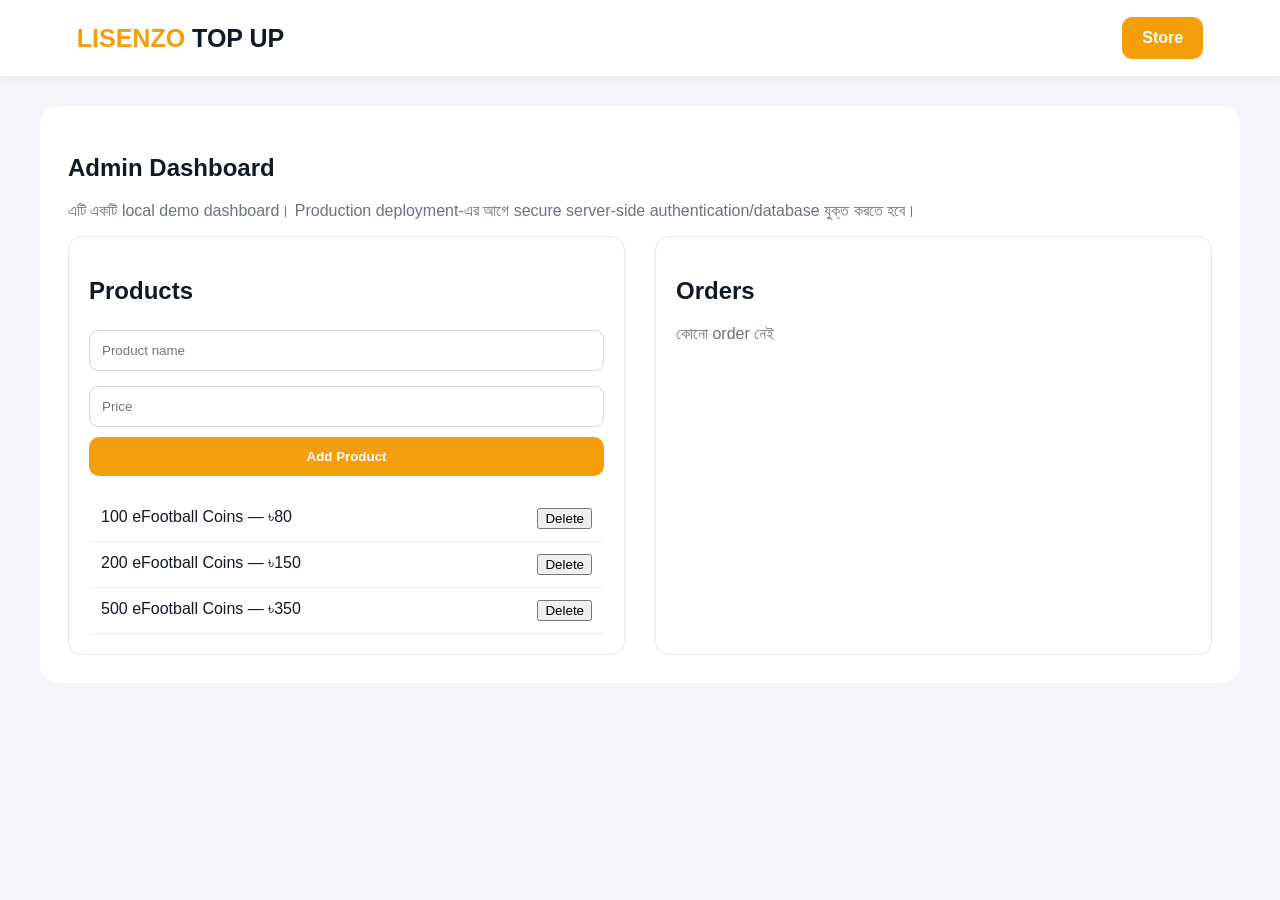
<file: admin.html>
<!doctype html>
<html lang="bn">
<head>
<meta charset="utf-8">
<meta name="viewport" content="width=device-width,initial-scale=1">
<title>LISENZO TOP UP — Admin</title>
<link rel="stylesheet" href="style.css">
</head>
<body>
<header class="header">
  <div class="brand">LISENZO <span>TOP UP</span></div>
  <a class="admin-link" href="index.html">Store</a>
</header>
<main class="admin-main">
  <section class="admin-card">
    <h1>Admin Dashboard</h1>
    <p class="muted">এটি একটি local demo dashboard। Production deployment-এর আগে secure server-side authentication/database যুক্ত করতে হবে।</p>
    <div class="admin-grid">
      <div>
        <h2>Products</h2>
        <form id="productForm">
          <input id="pName" placeholder="Product name" required>
          <input id="pPrice" type="number" placeholder="Price" required>
          <button class="primary">Add Product</button>
        </form>
        <div id="adminProducts"></div>
      </div>
      <div>
        <h2>Orders</h2>
        <div id="orders"></div>
      </div>
    </div>
  </section>
</main>
<script src="admin.js"></script>
</body>
</html>
</file>
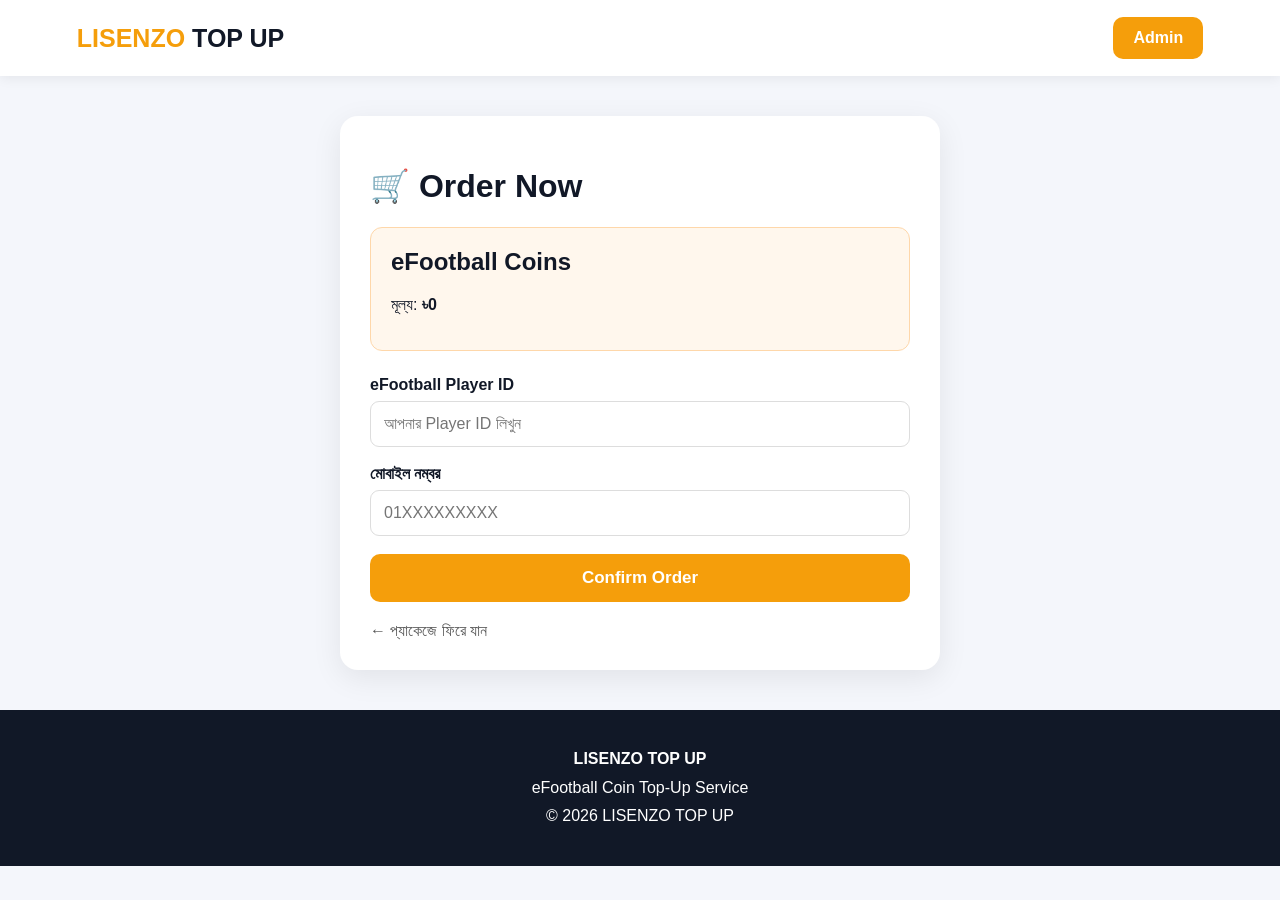
<file: order.html>
<!DOCTYPE html>
<html lang="bn">
<head>
  <meta charset="UTF-8">
  <meta name="viewport" content="width=device-width, initial-scale=1.0">
  <title>Order — LISENZO TOP UP</title>
  <link rel="stylesheet" href="style.css">

  <style>
    .order-box {
      max-width: 600px;
      margin: 40px auto;
      background: #fff;
      padding: 30px;
      border-radius: 18px;
      box-shadow: 0 8px 30px rgba(0,0,0,.08);
    }

    .selected-product {
      background: #fff7ed;
      border: 1px solid #fed7aa;
      border-radius: 12px;
      padding: 20px;
      margin-bottom: 25px;
    }

    .selected-product h2 {
      margin-top: 0;
    }

    .form-group {
      margin-bottom: 18px;
    }

    .form-group label {
      display: block;
      font-weight: 700;
      margin-bottom: 7px;
    }

    .form-group input {
      width: 100%;
      box-sizing: border-box;
      padding: 13px;
      border: 1px solid #ddd;
      border-radius: 9px;
      font-size: 16px;
    }

    .submit-btn {
      width: 100%;
      border: none;
      background: #f59e0b;
      color: white;
      padding: 14px;
      border-radius: 10px;
      font-size: 17px;
      font-weight: 700;
      cursor: pointer;
    }

    .submit-btn:hover {
      background: #d97706;
    }

    .back-link {
      display: inline-block;
      margin-top: 20px;
      color: #555;
      text-decoration: none;
    }
  </style>
</head>

<body>

<header class="header">
  <div class="brand">
    LISENZO <span>TOP UP</span>
  </div>

  <a class="admin-link" href="admin.html">
    Admin
  </a>
</header>

<main>

  <div class="order-box">

    <h1>🛒 Order Now</h1>

    <div class="selected-product">

      <h2 id="coinText">eFootball Coins</h2>

      <p>
        মূল্য:
        <strong id="priceText">৳0</strong>
      </p>

    </div>

    <form id="orderForm">

      <div class="form-group">
        <label for="playerId">
          eFootball Player ID
        </label>

        <input
          type="text"
          id="playerId"
          required
          placeholder="আপনার Player ID লিখুন"
        >
      </div>

      <div class="form-group">
        <label for="phone">
          মোবাইল নম্বর
        </label>

        <input
          type="tel"
          id="phone"
          required
          placeholder="01XXXXXXXXX"
        >
      </div>

      <button
        type="submit"
        class="submit-btn"
      >
        Confirm Order
      </button>

    </form>

    <a href="index.html" class="back-link">
      ← প্যাকেজে ফিরে যান
    </a>

  </div>

</main>

<footer class="footer">

  <strong>LISENZO TOP UP</strong>

  <div>
    eFootball Coin Top-Up Service
  </div>

  <div>
    © 2026 LISENZO TOP UP
  </div>

</footer>


<script>

  const params = new URLSearchParams(
    window.location.search
  );

  const coins = params.get("coins");
  const price = params.get("price");

  if (coins && price) {

    document.getElementById("coinText").textContent =
      coins + " eFootball Coins";

    document.getElementById("priceText").textContent =
      "৳" + price;

  }


  document.getElementById("orderForm").addEventListener(
    "submit",
    function(event) {

      event.preventDefault();

      const playerId =
        document.getElementById("playerId").value.trim();

      const phone =
        document.getElementById("phone").value.trim();

      if (!playerId || !phone) {
        alert("সব তথ্য পূরণ করুন।");
        return;
      }

      alert(
        "Order received!\n\n" +
        coins + " Coins\n" +
        "Price: ৳" + price + "\n" +
        "Player ID: " + playerId + "\n" +
        "Phone: " + phone
      );

    }
  );

</script>

</body>
</html>
</file>
<file: style.css>
*{box-sizing:border-box}body{margin:0;font-family:Arial,"Noto Sans Bengali",sans-serif;background:#f4f6fb;color:#111827}.header{height:76px;background:#fff;display:flex;align-items:center;justify-content:space-between;padding:0 6%;box-shadow:0 2px 12px #00000012}.brand{font-size:25px;font-weight:800;color:#f59e0b}.brand span{color:#111827}.admin-link{background:#f59e0b;color:#fff;text-decoration:none;font-weight:700;padding:12px 20px;border-radius:10px}.notice{margin:22px auto;width:min(1100px,92%);background:#f59e0b;color:#fff;text-align:center;padding:16px;border-radius:12px;font-weight:700}.hero{width:min(1100px,92%);margin:20px auto 35px;background:#111827;color:#fff;border-radius:18px;text-align:center;padding:58px 20px}.hero h1{font-size:40px;margin:8px 0}.hero p{font-size:18px;color:#e5e7eb}.ball{font-size:38px}.section{width:min(1100px,92%);margin:auto;padding-bottom:70px;text-align:center}.section h2{font-size:30px}.muted{color:#6b7280}.grid{display:grid;grid-template-columns:repeat(auto-fit,minmax(220px,1fr));gap:20px;margin-top:28px;text-align:left}.product-card{background:#fff;border-radius:16px;padding:22px;box-shadow:0 8px 25px #00000010;border:1px solid #e5e7eb}.product-card h3{margin:0 0 10px}.price{font-size:25px;font-weight:800;color:#f59e0b;margin:15px 0}.primary{border:0;background:#f59e0b;color:#fff;padding:12px 18px;border-radius:10px;font-weight:700;cursor:pointer;width:100%}.modal{position:fixed;inset:0;background:#0009;display:grid;place-items:center;padding:20px}.hidden{display:none}.modal-card{background:#fff;width:min(500px,100%);border-radius:18px;padding:25px;position:relative;max-height:90vh;overflow:auto}.close{position:absolute;right:15px;top:10px;border:0;background:none;font-size:30px;cursor:pointer}.modal-card form{display:grid;gap:12px}.modal-card label{font-weight:700}.modal-card input,.modal-card select,#productForm input{width:100%;padding:12px;border:1px solid #d1d5db;border-radius:9px;margin-top:5px}.modal-card select{background:#fff}footer{background:#111827;color:#fff;text-align:center;padding:35px;line-height:1.8}.admin-main{width:min(1200px,94%);margin:30px auto}.admin-card{background:#fff;border-radius:18px;padding:28px}.admin-grid{display:grid;grid-template-columns:1fr 1fr;gap:30px}.admin-grid>div{border:1px solid #e5e7eb;border-radius:14px;padding:20px}.admin-grid form{display:grid;gap:10px;margin-bottom:20px}.admin-grid input{padding:12px;border:1px solid #d1d5db;border-radius:9px}.admin-item{padding:12px;border-bottom:1px solid #eee;display:flex;justify-content:space-between;gap:10px}@media(max-width:700px){.hero h1{font-size:29px}.admin-grid{grid-template-columns:1fr}.header{padding:0 4%}.brand{font-size:20px}}
</file>
